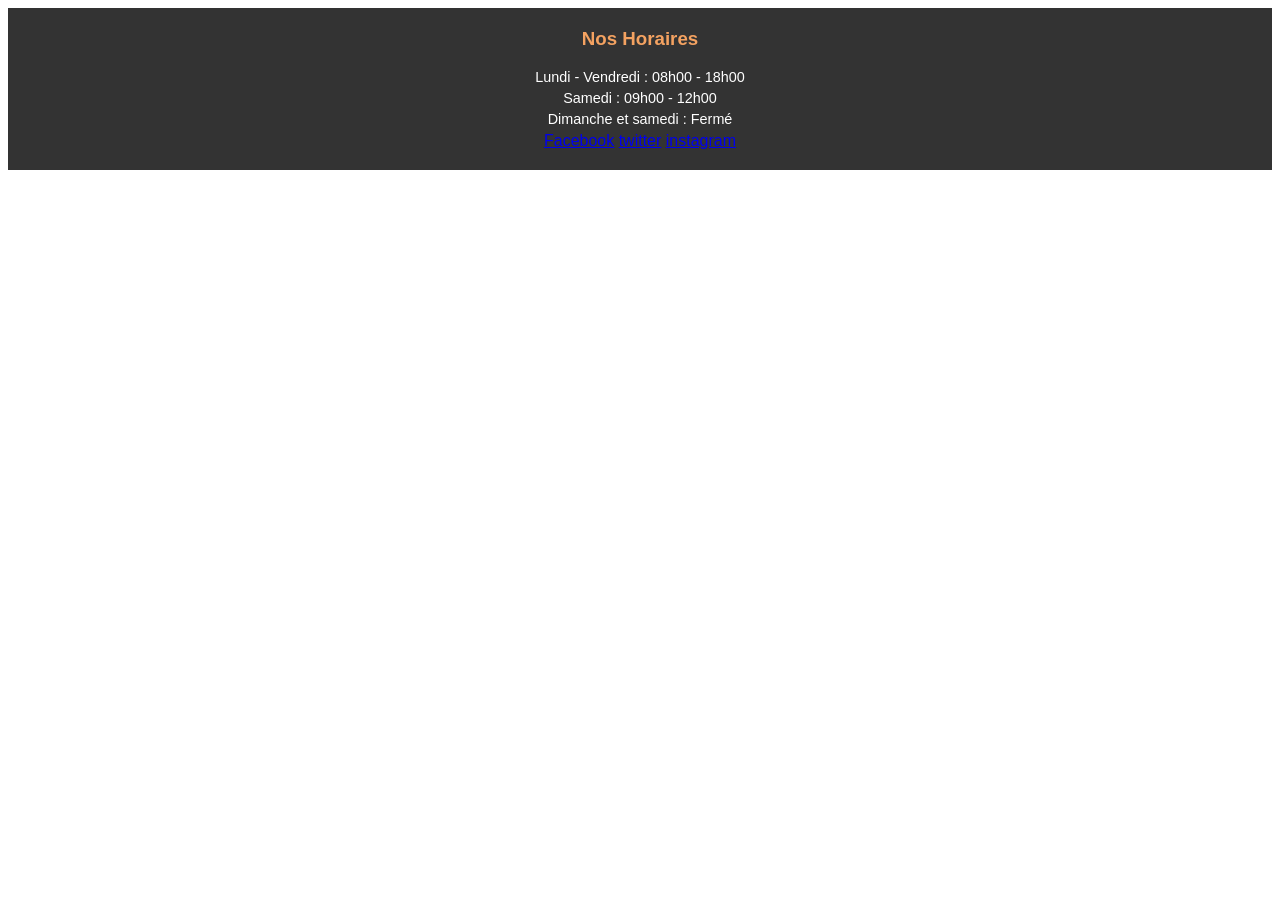
<file: index.html>
<!DOCTYPE html>
<html lang="en">
<head>
    <meta charset="UTF-8">
    <meta name="viewport" content="width=device-width, initial-scale=1.0">
    <title>Document</title>
    <style>
        .site-footer {
  background-color: #333;
  color: #fff;
  padding: 20px 0;
  text-align: center;
  font-family: Arial, sans-serif;
  width: 100%;
}

.footer-content h3 {
  margin-top: 0;
  color: #f4a261; /* Couleur d'accent */
}

.footer-content ul {
  list-style: none;
  padding: 0;
  margin: 0;
}

.footer-content li {
  margin: 5px 0;
  font-size: 0.9rem;
}

    </style>
</head>
<body>
    <div>
    </div>
    <footer class="site-footer">
        <div class="footer-content">
            <h3>Nos Horaires</h3>
            <ul>
            <li>Lundi - Vendredi : 08h00 - 18h00</li>
            <li>Samedi : 09h00 - 12h00</li>
            <li>Dimanche et samedi : Fermé</li>
            </ul>

            
        </div>
        
            <div class="social-container">
            <a href="https://facebook.com" class="fa fa-facebook" target="_blank">Facebook</a>
            <a href="https://twitter.com" class="fa fa-twitter" target="_blank">twitter</a>
            <a href="https://instagram.com" class="fa fa-instagram" target="_blank">instagram</a>
            </div>
    </footer>

</body>
</html>
</file>
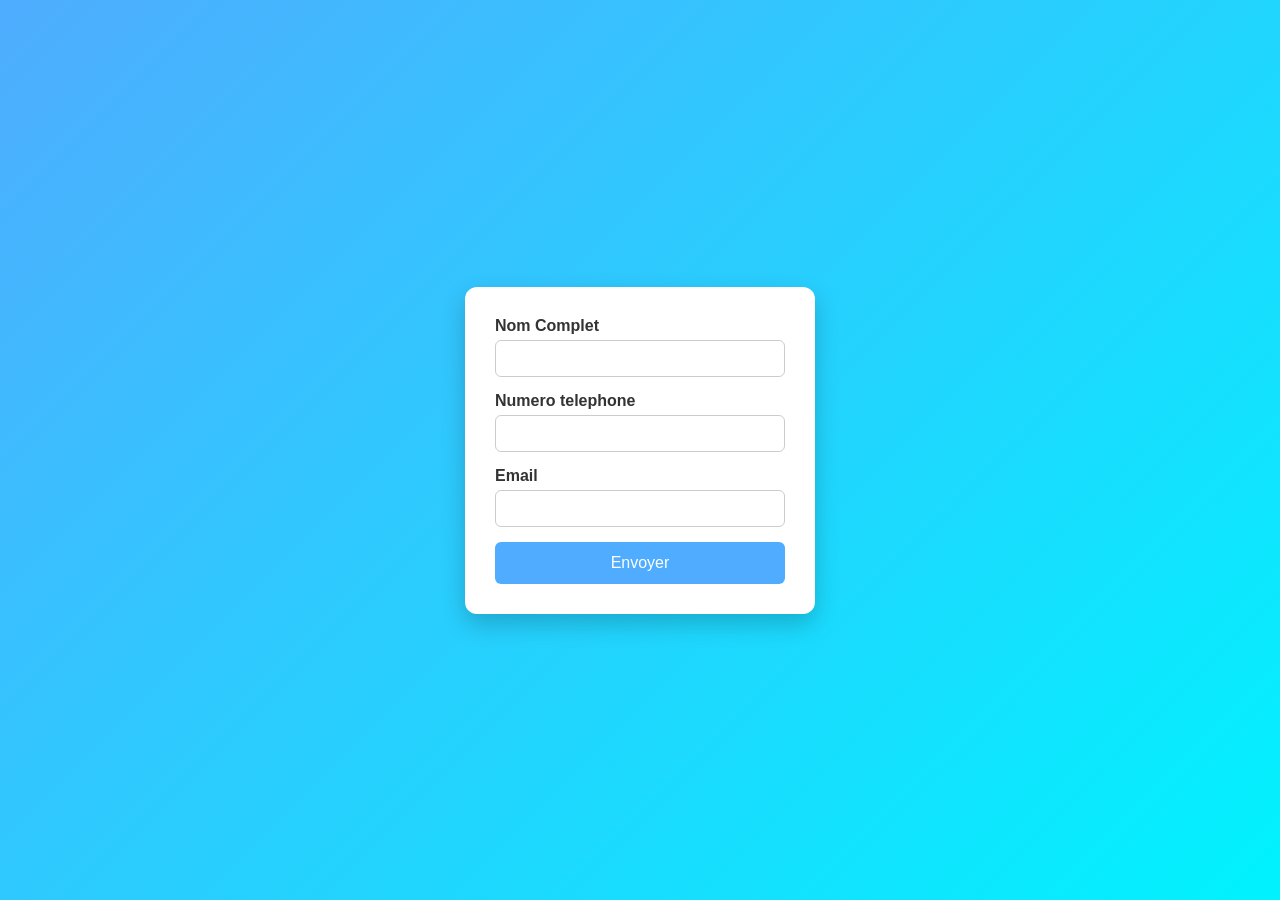
<file: pages/contact.html>
<!doctype html>
<html lang="en">
  <head>
    <meta charset="UTF-8" />
    <meta name="viewport" content="width=device-width, initial-scale=1.0" />
    <title>Contact</title>
    <link rel="stylesheet" href="/css/contact.css">
  </head>
  <body>
    <div class="container">
      <form action="">
        <div>
          <label for="">Nom Complet</label>
          <input type="text" />
        </div>
        <div>
          <label for="">Numero telephone</label>
          <input type="number" name="" id="" />
        </div>
        <div>
          <label for="">Email</label>
          <input type="email" />
        </div>
        <button type="submit">Envoyer</button>
      </form>
    </div>
  </body>
</html>
</file>
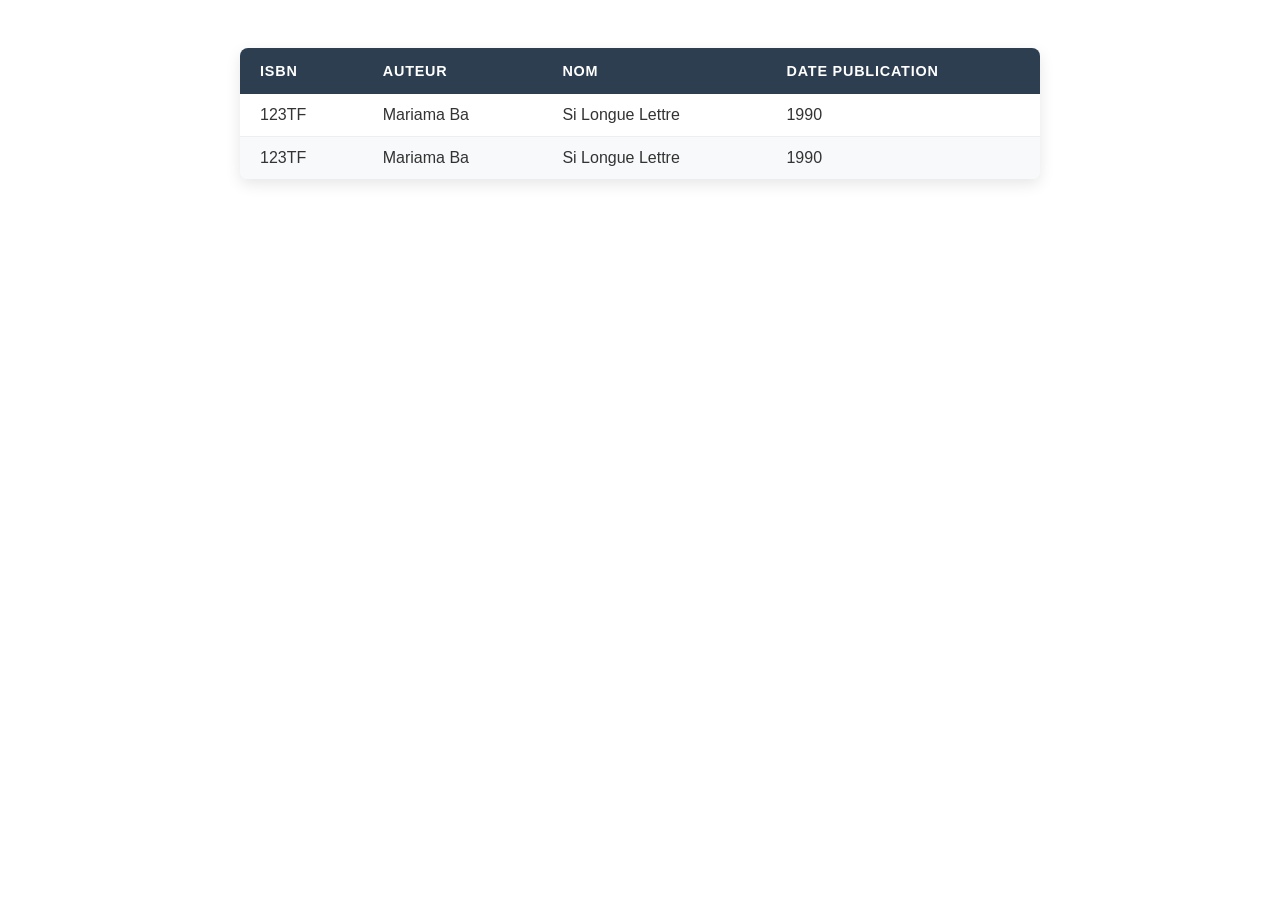
<file: pages/livres.html>
<!DOCTYPE html>
<html lang="en">
<head>
    <meta charset="UTF-8">
    <meta name="viewport" content="width=device-width, initial-scale=1.0">
    <title>Liste livre</title>
    <link rel="stylesheet" href="/css/livres.css">
</head>
<body>
    <div>
        <table>
            <thead>
                <tr>
                    <th>ISBN</th>
                    <th>Auteur</th>
                    <th>Nom</th>
                    <th>Date publication</th>
                </tr>
            </thead>
            <tbody>
                <tr>
                    <td>123TF</td>
                    <td>Mariama Ba</td>
                    <td>Si Longue Lettre</td>
                    <td>1990</td>
                </tr>
                <tr>
                    <td>123TF</td>
                    <td>Mariama Ba</td>
                    <td>Si Longue Lettre</td>
                    <td>1990</td>
                </tr>
            </tbody>
        </table>
    </div>
</body>
</html>
</file>
<file: css/contact.css>
*{
    margin: 0;
    padding: 0;
    box-sizing: border-box;
    font-family: Arial, Helvetica, sans-serif;
}


body{
    background: linear-gradient(135deg, #4facfe, #00f2fe);
    height: 100vh;
    display: flex;
    justify-content: center;
    align-items: center;
}

.container{
    background: white;
    padding: 30px;
    border-radius: 12px;
    width: 350px;
    box-shadow: 0 10px 25px rgba(0,0,0,0.2);
}


form div{
    margin-bottom: 15px;
    display: flex;
    flex-direction: column;
}


label{
    margin-bottom: 5px;
    font-weight: bold;
    color: #333;
}


input{
    padding: 10px;
    border-radius: 6px;
    border: 1px solid #ccc;
    outline: none;
    transition: 0.3s;
}


input:focus{
    border-color: #4facfe;
    box-shadow: 0 0 5px rgba(79,172,254,0.5);
}


button{
    width: 100%;
    padding: 12px;
    border: none;
    background: #4facfe;
    color: white;
    font-size: 16px;
    border-radius: 6px;
    cursor: pointer;
    transition: 0.3s;
}


button:hover{
    background: #2f80ed;
}
</file>
<file: css/livres.css>
div {
    display: flex;
    justify-content: center;
    padding: 40px;
    font-family: 'Segoe UI', Tahoma, Geneva, Verdana, sans-serif; 
}
table {
    width: 100%;
    max-width: 800px;
    border-collapse: collapse; 
    box-shadow: 0 5px 15px rgba(0, 0, 0, 0.1);
    border-radius: 8px;
    overflow: hidden; 
}
thead {
    background-color: #2c3e50;
    color: #ffffff;
    text-transform: uppercase;
    font-size: 0.9rem;
    letter-spacing: 0.05rem;
}

th {
    padding: 15px 20px;
    text-align: left;
    font-weight: 600;
}
td {
    padding: 12px 20px;
    border-bottom: 1px solid #eee;
    color: #333;
}

tbody tr:nth-child(even) {
    background-color: #f8f9fa;
}
tbody tr:hover {
    background-color: #f1f4f9;
    transition: background-color 0.3s ease;
}

tbody tr:last-child td {
    border-bottom: none;
}
</file>
